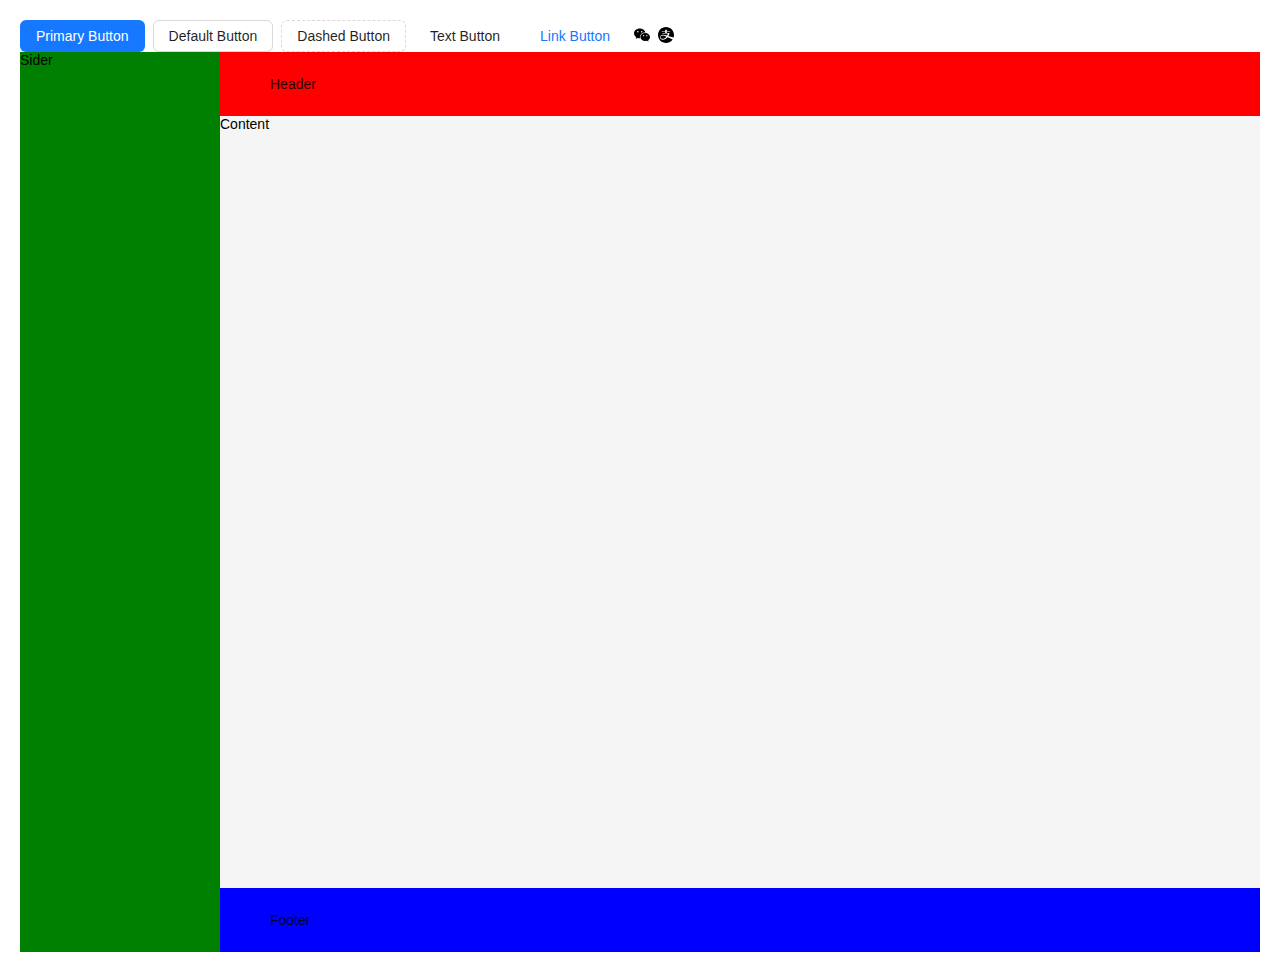
<file: my_site/index.html>
<!doctype html><html lang="en"><head><meta charset="UTF-8"><meta name="viewport" content="width=device-width,initial-scale=1"><title>Frontend Practice</title><link rel="icon" href="./favicon.ico"/><script defer="defer" src="js/index.72459b30a2.js"></script><link href="css/index.css" rel="stylesheet"></head><body><div id="root"></div></body></html>
</file>
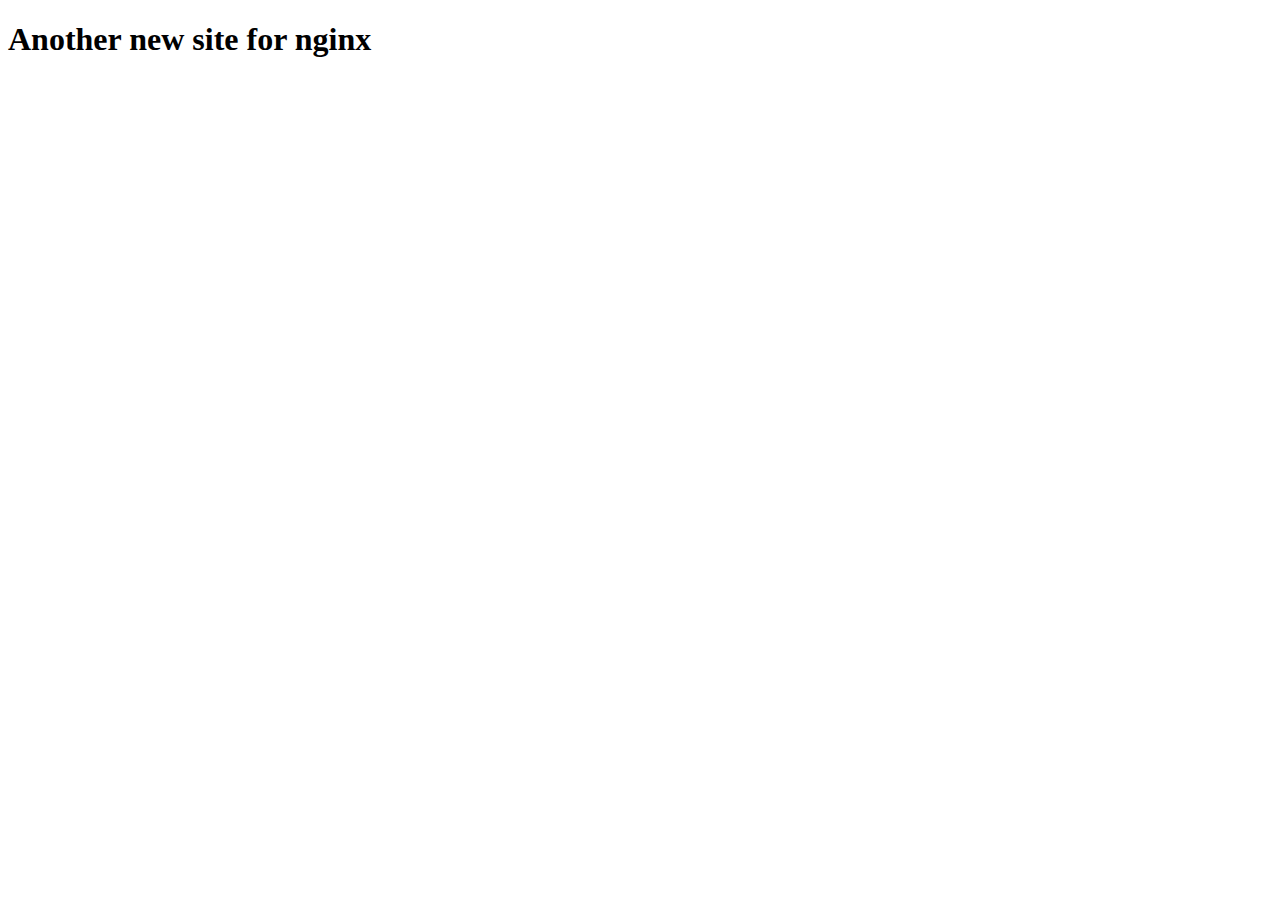
<file: new_site/index.html>
<!DOCTYPE html>
<html lang="en">
<head>
    <meta charset="UTF-8">
    <meta name="viewport" content="width=device-width, initial-scale=1.0">
    <title>another new site for nginx</title>
</head>
<body>
    <h1>Another new site for nginx</h1>
</body>
</html>
</file>
<file: my_site/css/index.css>
*{box-sizing:border-box}body{font-family:sans-serif;margin:20px;padding:0}h1{font-size:22px}h1,h2{margin-top:0}h2{font-size:20px}h3{font-size:18px}h3,h4{margin-top:0}h4{font-size:16px}h5{font-size:14px}h5,h6{margin-top:0}h6{font-size:12px}code{font-size:1.2em}ul{padding-left:20px}
</file>
